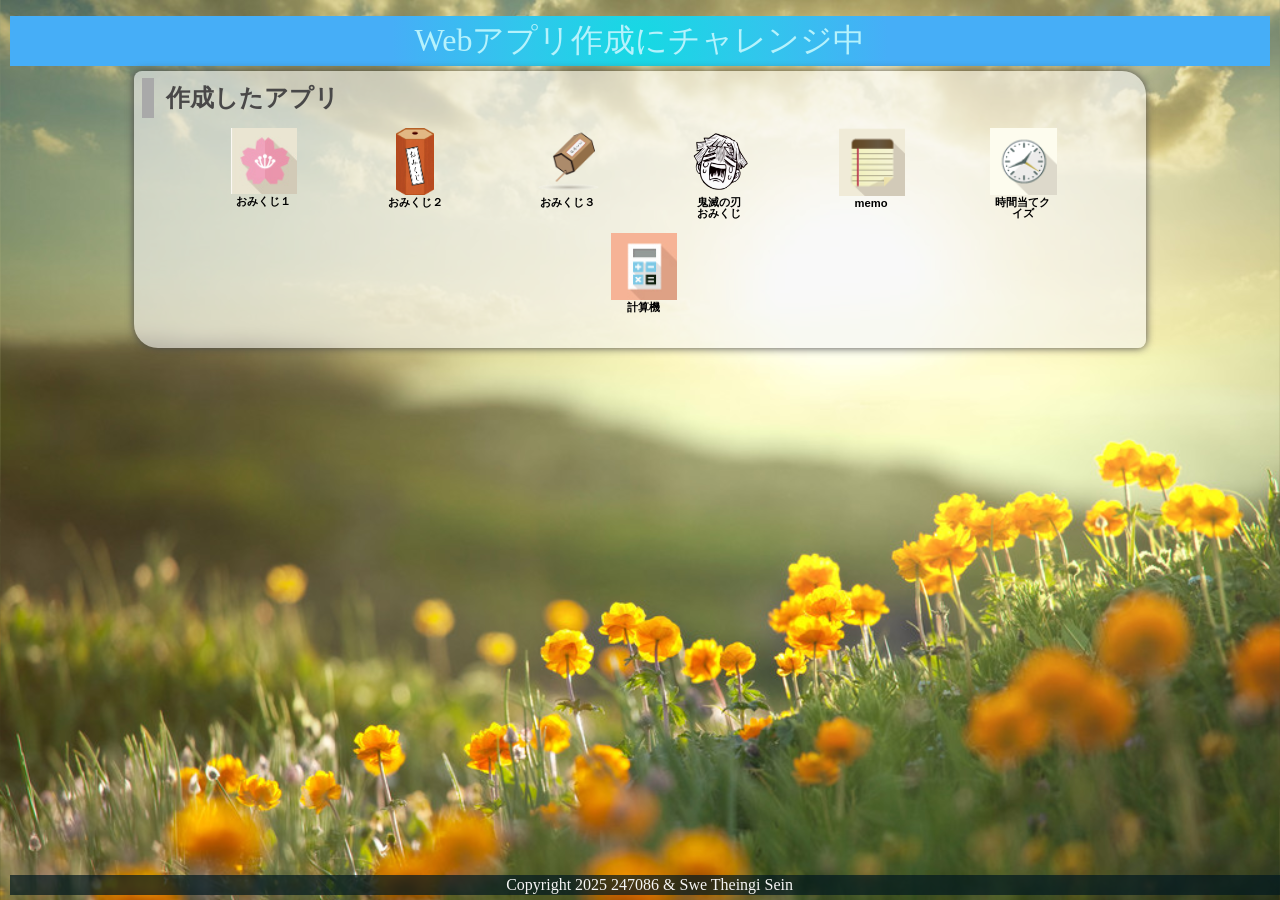
<file: index.html>
<!DOCTYPE html>
<html lang="ja">
  <head>
    <meta charset="UTF-8">
    <meta name="viewport" content="width=device-width, initial-scale=1.0">
    <title>スェのWebサンプルです</title>
    <meta name="description" content="スェのWebサンプル（ゲーム）">

    <link rel="icon" href="favicon.ico">
    <link rel="stylesheet" href="css/index.css">
  </head>

  <body>
    <!-- 見出し（みだし） -->
    <header class = "header">
      <h1>Webアプリ作成にチャレンジ中</h1>
    </header>
    
    <!-- 作成したアプリ -->
    <section class="container01">
      <h2>作成したアプリ</h2>
      <div class = "game">

        <div class="container01-01">
          <div class="item item01">
            <a href="./09-omikuji/omikuji.html" title="今日の運勢を占うゲームです。"><img src="img/sakura.jpg" alt="おみくじ１"><br>おみくじ１</a>
          </div>
          <div class="item item01">
            <a href="./10a-omikuji/omikuji.html" title="音付きです。"><img src="img/omikuji2.png" alt="おみくじ２" class="img_omikuji2"><br>おみくじ２</a>
          </div>
          <div class="item item01">
            <a href="./10c-omikuji/omikuji.html" title="テキストも画像です。"><img src="img/omikuji3.png" alt="おみくじ３"><br>おみくじ３</a>
          </div>
          <div class="item item01">
            <a href="01_omikuji_kimetsu/omikuji_kimetsu.html" title="鬼滅の刃"><img src="img/zenitsu.png" alt="鬼滅の刃おみくじ"><br>鬼滅の刃<br>おみくじ</a>
          </div>
          <div class="item item01">
            <a href="04_10-memo/memo.html" title="メモアプリです。"><img src="img/memo.png" alt="memo"><br>memo</a>
          </div>
          <div class="item item01">
            <a href="98_Time guessing quiz/timeguess.html" title="Time Guess Quizです。"><img src="img/clock1.png" alt=">時間当てクイズ"><br>時間当てクイズ</a>
          </div>
         
          
        </div>
        
        <div class="container01-02">
          <div class="item item01">
            <a href="./03-04_calculator/calculator.html" title="かんたんな計算機です。"><img src="img/calc2.jpg" alt="計算機１"><br>計算機</a>
          </div>
          
          <!-- <div class="item item01">
            <a href="02_calculator_v2/calculator.html" title="=ボタンをつけた計算機です。"><img src="img/calc2.jpg" alt="計算機２"><br>計算機２</a>
          </div>
          
          <div class="item item01">
            <a href="02_calculator_v3/calculator2.html" title="=全部ボタンの計算機です。"><img src="img/calc3.jpg" alt="計算機３"><br>計算機３</a>
          </div>
                    
          <div class="item item01">
            <a href="98_Time guessing quiz/timeguess.html" title="=時間当てクイズです"><img src="img/clock1.png" alt="クイズ">時間当て<br>クイズ</a>
          </div> -->
        </div>
        
        <div class="container01-03">
          <!-- <div class="item item01">
            <a href="04_memo/memo.html" title="メモアプリです。"><img src="img/memo.png" alt="memo"><br>memo</a>
          </div> -->
          
          <!-- <div class="item item01">
            <a href="04_memo_app_v1/memo.html" title="メモアプリv1です。"><img src="img/memo1.png" alt="memo v1"><br>memo v1</a>
          </div>
          
          <div class="item item01">
            <a href="04_memo_app_v2/memo.html" title="メモアプリv2です。"><img src="img/memo2.png" alt="memo v2"><br>memo v2</a>
          </div>
          
          <div class="item item01">
            <a href="04_memo_app_v3/memo.html" title="メモアプリv3です。"><img src="img/memo3.png" alt="memo v3"><br>memo v3</a>
          </div>
        </div>
        
        <div class="container01-04">
          <div class="item item02">
            <a href="05_tic tac toe_06_sound/tic_tac_toe_fix.html" title="2人でやるゲームです。"><img src="img/azarashi.png" alt="〇✖ゲーム"><br>〇✖ゲーム</a>
          </div>
          
          <div class="item item02">
            <a href="06_tic tac toe vs computer/tic_tac_toe_vs computer.html" title="vs computerです。"><img src="img/penguin.png" alt="〇✖ゲームvs computer"><br>〇✖ゲームvs computer</a>
          </div>
          
          <div class="item item02">
            <a href="07_tic tac toe vs computer level/tic_tac_toe_vs computer.html" title="vs computer level付き。"><img src="img/bear.png" alt="〇✖ゲーム"><br>〇✖ゲームvs computer<br>level設定</a>
          </div> -->

        </div>

      </div>
      <div class="filler01"></div>
    </section>
    
    <!-- フッター -->
    <footer>
      <p>Copyright 2025  247086 & Swe Theingi Sein</p>
    </footer>
    <script src="js/index.js"></script>
  </body>
</html>
</file>
<file: css/index.css>
@charset "utf-8";

html {
    /* ブラウザのデフォルトが16px                        */
    /* デフォルトの16pxの代わりに1emが10pxになるように調整 */
    font-size: 62.5%;
}

/* 「*」はユニバーサルセレクタ（すべての要素を対象にするセレクタ）でbox-sizing: border-box;を指定 */
/* この指定（してい）はborderとpaddingをボックスサイズ（widthとheight）の中に含めて算出するので、スタイリングがしやすい*/
*, *::before, *::after {
    box-sizing: border-box;
}

body{
    line-height: 1.5;
    color: rgb(73, 72, 72);
    font-size: 1.6rem; /* 16px */
    font-family: "Helvetica Neue",
    Arial,
    "Hiragino Kaku Gothic ProN",
    "Hiragino Sans",
    Meiryo,
    sans-serif;
    text-align: center;
    background-image: url(../img/stock-photo-meadow.jpg);
    background-size: cover;
    overflow: hidden;
}

header, footer, h1, h2, h3, p, div, .container01, .filler01 {
    margin: 0.2em 0em 0em 0em;
    padding: 0.1em;
}

/*****************************/
/* 見出し（みだし）           */
/*****************************/
h1 {
    font: 2em Rajdhani, "Noto Sans JP";
    color: rgb(181, 242, 252);
    background-image: radial-gradient(circle 248px at center, #16d9e3 0%, #30c7ec 47%, #46aef7 100%);
}

h2{
    padding-left: 0.5em;
    border-left: solid 0.5em darkgray;
    text-align: left;
}

/*****************************/
/* ページ                    */
/*****************************/
.wrapper {
    position: relative;/*相対位置*/
    max-width: 100vw;  /*すべての要素をbox-sizing:border-boxとしているので全て含めてmin-width:100vwに*/
    min-height: 100vh; /*すべての要素をbox-sizing:border-boxとしているので全て含めてmin-height:100vhに*/
    margin: 0;
    padding: 0;
    padding-bottom: 23px;/*footer+paddingの高さ*/
    text-align: center;
}
/*****************************/
/* セクション(section)        */
/*****************************/
.container01 {
    margin-right: auto;
    margin-left: auto;
    padding-left: 0.5em;
    width: 80%;
    border-radius: 0.5em 1.5em;
    background-color:rgba(245, 245, 245, 0.6);
    box-shadow:0 0 0.5em rgb(73, 72, 72);
}
main > p {
    font: 1.2em bold;
}

/*****************************/
/* アンカー(anchor)           */
/*****************************/
a {
    color: black;
    font-weight: 900;
    text-decoration: none;
        /* https://developer.mozilla.org/ja/docs/Web/CSS/text-decoration */
}

/* mouseoverでグレースケール */
a:hover{
    opacity: 0.5;
    filter: grayscale(100%);
}

/*****************************/
/* container  item           */
/*****************************/
.container01-01 , .container01-02, .container01-03 , .container01-04 {
    display: flex;
        /*https://developer.mozilla.org/ja/docs/Web/CSS/CSS_Flexible_Box_Layout*/
    flex-wrap:wrap;
        /*https://developer.mozilla.org/ja/docs/Web/CSS/flex-wrap*/
    justify-content: space-evenly;
        /*https://developer.mozilla.org/ja/docs/Web/CSS/justify-content*/
    font-size: 0.7em;
}

.item01{
    position: relative;
    width: 6em;
    height: 9em;
    margin: 0;
    line-height: 1em;
    overflow: hidden;
    opacity: 0;
}

.item02{
    position: relative;
    width: 6em;
    height: 12em;
    margin: 0;
    line-height: 1em;
    overflow: hidden;
    opacity: 0;
}

.item01 img, .item02 img{
    width: 6em;
    height: auto;
}

.item01 .img_omikuji2{
    width: auto;
    height: 6em;
    overflow: hidden;
}

.fade-in {
    animation: fadein 1.5s ease-out forwards;
}
@keyframes fadein {
    0% {
        opacity: 0; 
        transform: translateY(20px);
    }
    100% {
        opacity: 1;
        transform: translateY(0px);
    }
    
}

/*****************************/
/* フッター                   */
/*****************************/
footer> p {
    position: absolute;/*←絶対位置*/
    bottom: 5px; /*下に固定*/
    width: 100%;
    margin: 0px;
    padding: 1px;
    color: whitesmoke;
    font: 1em Rajdhani;
    text-align: center;
    background: rgba(1, 24, 31, 0.7);
}
/*******************************************************/
/* レスポンシブ対応　メディアクエリを使ってCSSを切り替える */
/* https://www.design-memo.com/coding/css-media-queries */
/* mobileのときのスタイル */
/*******************************************************/
@media screen and (max-width: 480px) {
    body{
        background-size: auto 1000px;
    }
}
</file>
